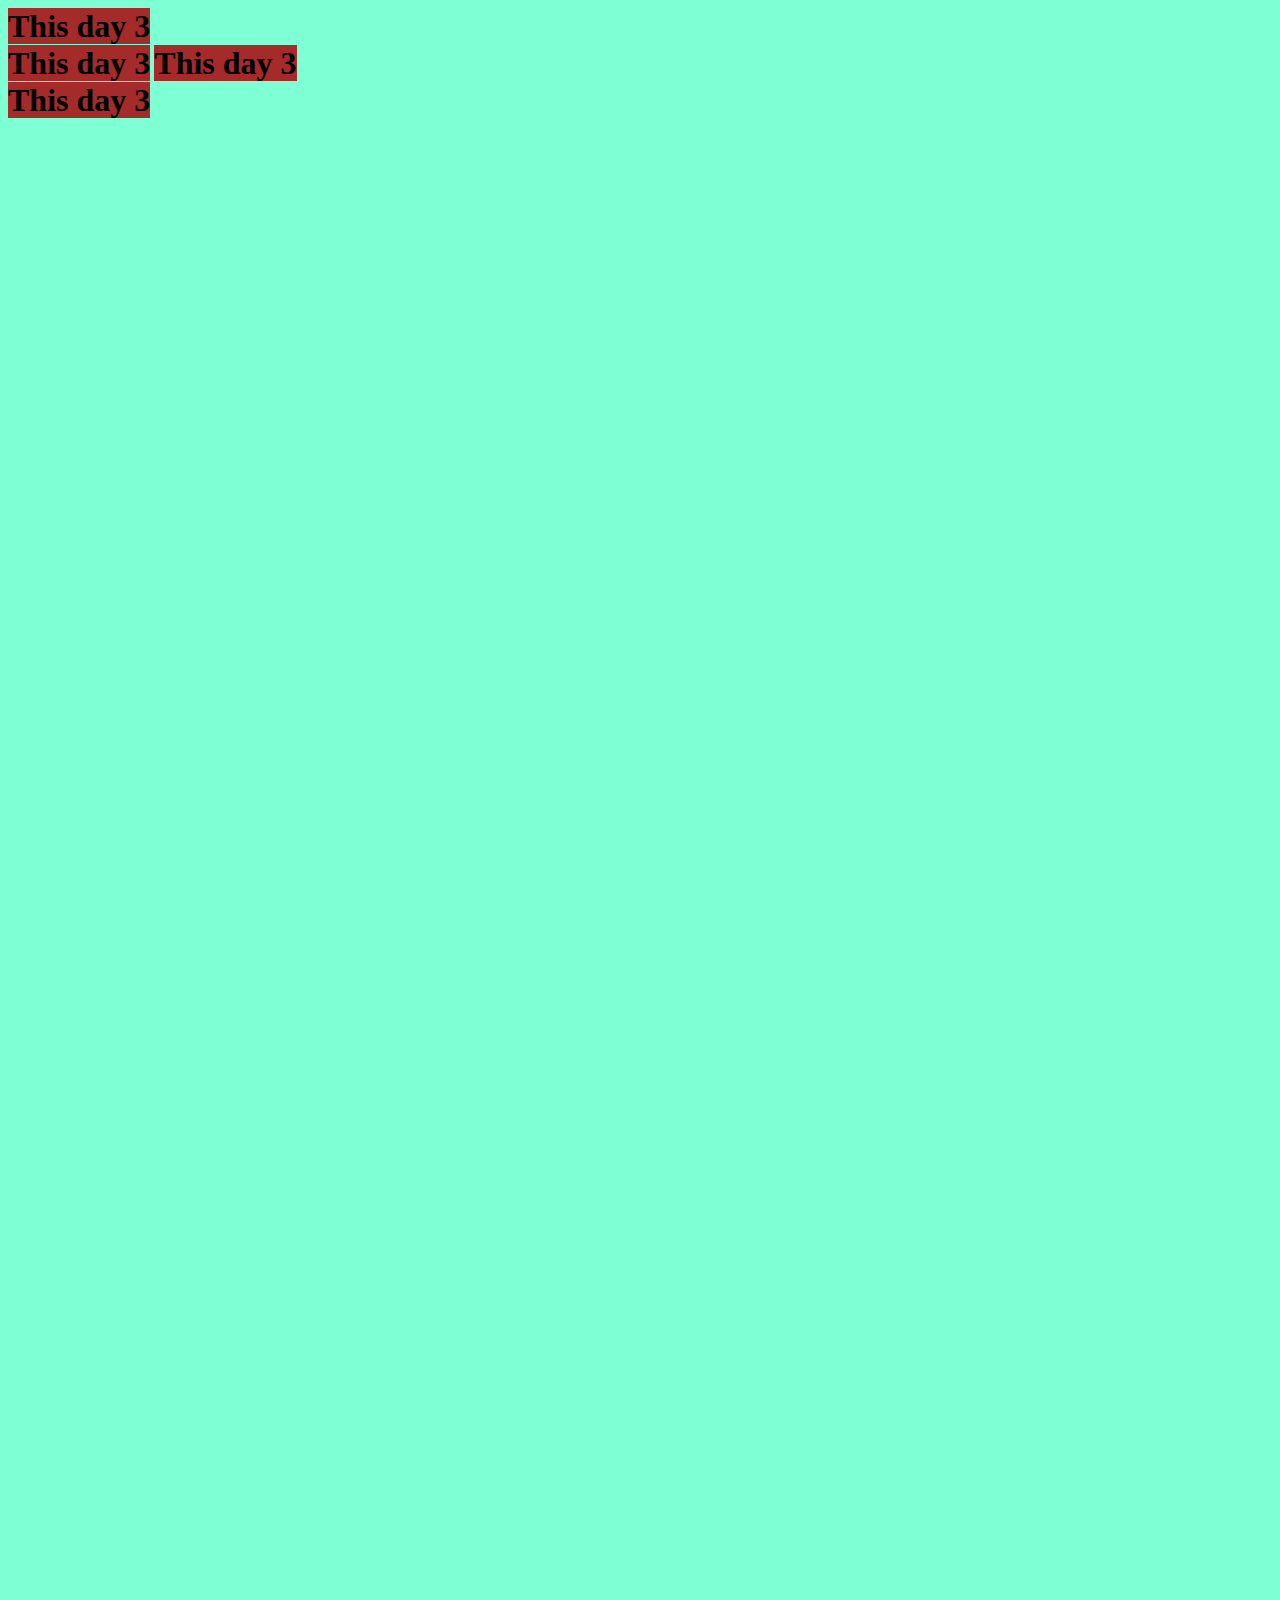
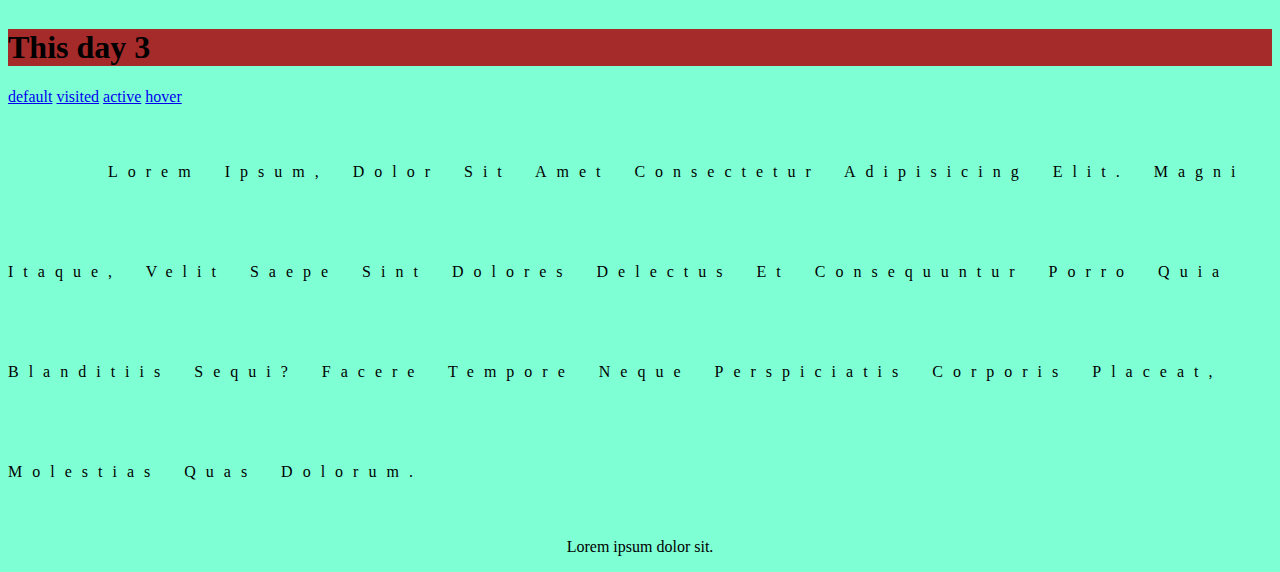
<file: extra cls/index.html>
<!DOCTYPE html>
<html lang="en">
  <head>
    <meta charset="UTF-8" />
    <meta name="viewport" content="width=device-width, initial-scale=1.0" />
    <title>Document</title>
    <link rel="stylesheet" href="index.css" />
  </head>
  <body>
    <div class="maindiv">
      <h1 class="h11" id="h1">This day 3</h1>
      <div class="child">
        <h1 class="h1" id="h1">This day 3</h1>
        <h1 class="h1" id="h1">This day 3</h1>
      </div>
      <h1 class="h12" id="h1">This day 3</h1>
    </div>
    <h1 class="h13" id="h1">This day 3</h1>
    <a href="#" class="an"> default</a>
    <a href="#" class="an">visited</a>
    <a href="#" class="an">active</a>
    <a href="#" class="an">hover</a>
    <p class="mainp">
      Lorem ipsum, dolor sit amet consectetur adipisicing elit. Magni itaque,
      velit saepe sint dolores delectus et consequuntur porro quia blanditiis
      sequi? Facere tempore neque perspiciatis corporis placeat, molestias quas
      dolorum.
    </p>
    <p class="align">Lorem ipsum dolor sit.</p>
  </body>
</html>
</file>
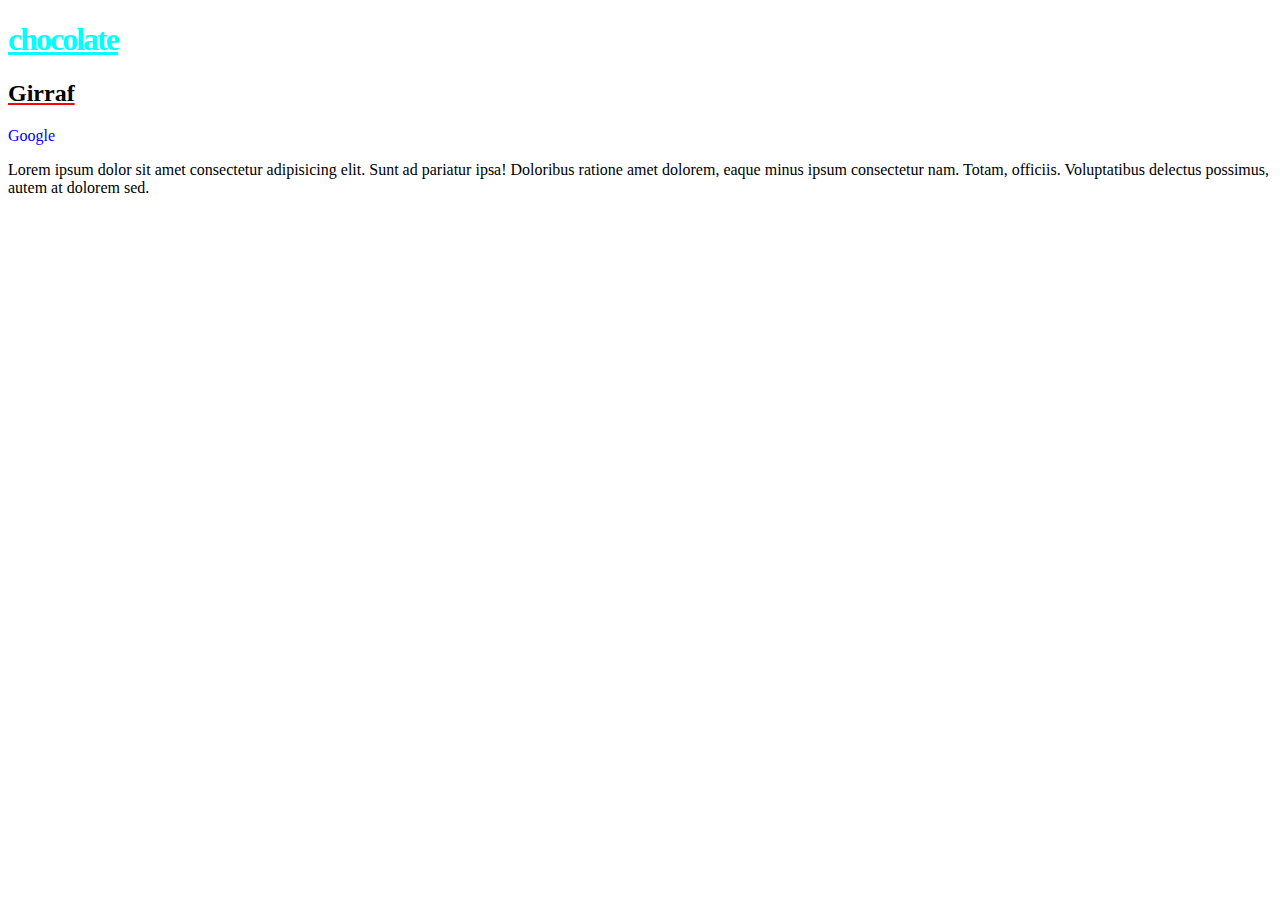
<file: wt.html>
<!DOCTYPE html>
<html lang="en">
  <head>
    <meta charset="UTF-8" />
    <meta name="viewport" content="width=device-width, initial-scale=1.0" />
    <title>Document</title>

    <style>
      h1 {
        color: aqua;
      }
      h1 {
        text-decoration: underline;
      }
      a {
        text-decoration: none;
      }
      h2 {
        text-decoration: underline red;
      }
      h1 {
        letter-spacing: -2px;
      }
      a:link {
        color: blue;
      }
      a:visited {
        color: red;
      }
    </style>
  </head>
  <body>
    <h1>chocolate</h1>
    <h2>Girraf</h2>
    <a
      href="https://www.google.com">Google</a>
    <p>
      Lorem ipsum dolor sit amet consectetur adipisicing elit. Sunt ad pariatur
      ipsa! Doloribus ratione amet dolorem, eaque minus ipsum consectetur nam.
      Totam, officiis. Voluptatibus delectus possimus, autem at dolorem sed.
    </p>
  </body>
</html>
</file>
<file: extra cls/index.css>
*{
    background-color: aquamarine;
}

#h1{
    background-color: brown;
}
h1{
    background-color: blue;
}
.maindiv{
   /* width: 50%
    height: 100px;
    min-width: 40%;
    */
   
}
.maindiv h1{
    display: inline;
}
.maindiv > h1{
    background:#000;
}
.maindiv ~ h1{

    background-color: red;

}
.maindiv + h1{
    background-color: blanchedalmond;
}
.maindiv{
    background-image: url("https://plus.unsplash.com/premium_photo-1667861383621-4ebdc0a93a5e?w=500&auto=format&fit=crop&q=60&ixlib=rb-4.0.3&ixid=M3wxMjA3fDB8MHxlZGl0b3JpYWwtZmVlZHwxfHx8ZW58MHx8fHx8");
    width: 80%;
    height: 100rem;
    background-repeat: no-repeat;
    background-position: center;
    background-attachment: fixed;
    background-size: cover;
    


}
/* pseudo class */
.an:active{
    background: red;
    color: aliceblue;
    text-decoration: none;
}
h1{
    opacity: 1;
}
.mainp{
    text-decoration: none;
    text-transform: uppercase;
    text-transform: lowercase;
    text-transform: capitalize;
    word-spacing: 10px;
    line-height: 100px;
    text-indent: 100px;
    letter-spacing: 10px;
}
.align{
    text-align: center;
}
</file>
